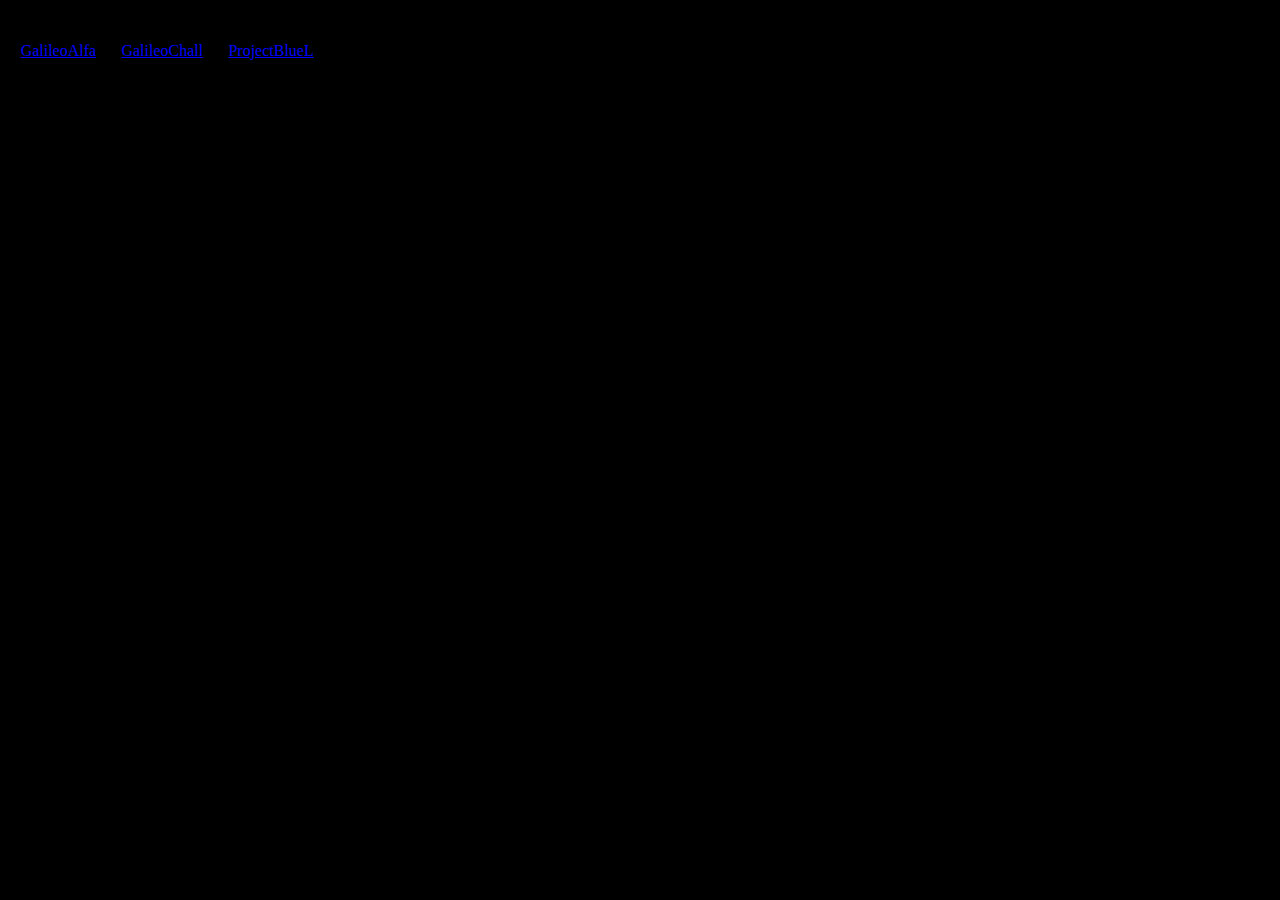
<file: CrossStars/index.html>
<!DOCTYPE html>
<html lang="en">
  <head>
    <meta charset="utf-8">
    <meta name="generator" content="CoffeeCup HTML Editor (www.coffeecup.com)">
    <meta name="dcterms.created" content="mar, 10 ene 2023 15:50:45 GMT">
    <meta name="description" content="">
    <meta name="keywords" content="">
	<body background="edureka.png">
	<link href="https://i.ibb.co/fQT4mc6/Duff-se-mini-c.png" rel="shortcut icon" runat="server" type="image/x-icon" />
	<link href="favicon.ico" rel="icon" runat="server" type="image/ico" />
    <title></title>
    
      
    <style type="text/css">
    <!--
    body {
        color:#FFFFFF;
      background-color:#000000;
      background-image:url();
      background-repeat:no-repeat;
	  background-position: 100% 0%;
      background-size: 1920px 1080px;
	  background-attachment: fixed }
    
    a  { color:#0000FF; }
    a:visited { color:#800080; }
    a:hover { color:#008000; }
    a:active { color:#FF0000; }
    -->
    </style>
    <!--[if IE]>
    <script src="http://html5shim.googlecode.com/svn/trunk/html5.js"></script>
    <![endif]-->
  </head>
  <body>

<html>
<head>  
   <title></title>
   <style type=text/css>
      .leftdivision
      {
         float: left;
      }
      .rightdivision
      {
         float: left;
      }
      
      div {
         padding : 1%;
         color: black;
      }
   </style>
</head>
<body>
   <div class="leftdivision">
      <h1></h1>
      <p><a class="twitter-timeline" data-width="300" data-height="870" data-theme="dark" href="https://twitter.com/GalileoAlfa?ref_src=twsrc%5Etfw">GalileoAlfa</a> <script async src="https://platform.twitter.com/widgets.js" charset="utf-8"></script></p>
   </div>
   <div class="rightdivision">
      <h1></h1>
      <p><a class="twitter-timeline" data-width="300" data-height="870" data-theme="dark" href="https://twitter.com/GalileoChall?ref_src=twsrc%5Etfw">GalileoChall</a> <script async src="https://platform.twitter.com/widgets.js" charset="utf-8"></script></p>
	  </div>
   <div class="rightdivision">
      <h1></h1>
      <p><a class="twitter-timeline" data-width="300" data-height="870" data-theme="dark" href="https://twitter.com/ProjectBlueL?ref_src=twsrc%5Etfw">ProjectBlueL</a> <script async src="https://platform.twitter.com/widgets.js" charset="utf-8"></script></p>  
</p></p>
   </div>
</body>
</html>
</file>
